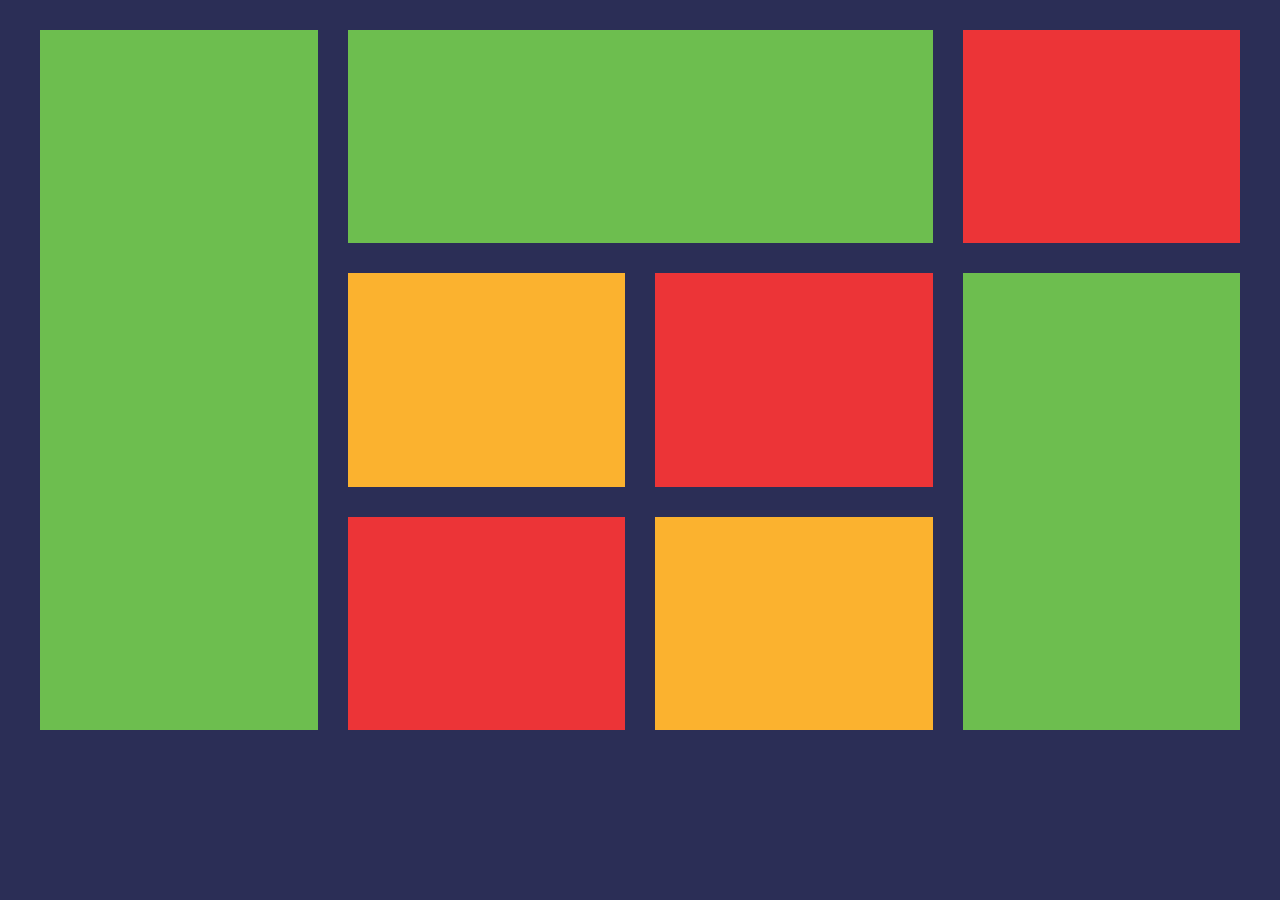
<file: Assignment 8/index.html>
<!DOCTYPE html>
<html lang="en">
<head>
    <meta charset="UTF-8">
    <meta name="viewport" content="width=device-width, initial-scale=1.0">
    <title>Grid</title>
    <link rel="stylesheet" href="./style.css">

</head>
<body>
    
    <div class="container">
        <div class="children bg-green" id="Box-1"></div>
        <div class="children bg-green" id="Box-2"></div>
        <div class="children bg-red" id="Box-3"></div>
        <div class="children bg-yellow" id="Box-4"></div>
        <div class="children bg-red" id="Box-5"></div>
        <div class="children bg-green" id="Box-6"></div>
        <div class="children bg-red" id="Box-7"></div>
        <div class="children bg-yellow" id="Box-8"></div>
    </div>
</body>
</html>
</file>
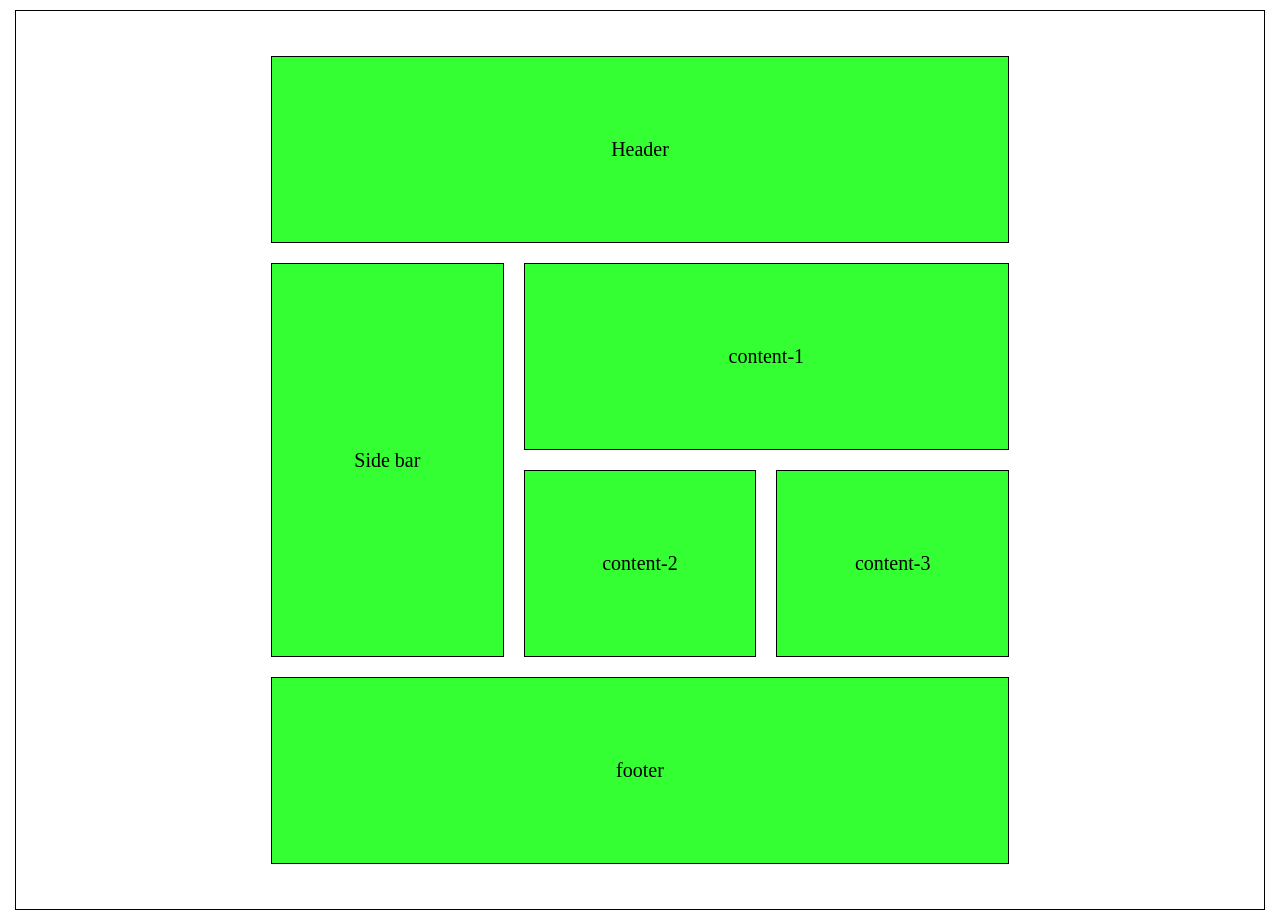
<file: Assignment 9/grid.html>
<!DOCTYPE html>
<html lang="en">
<head>
    <meta charset="UTF-8">
    <meta name="viewport" content="width=device-width, initial-scale=1.0">
    <title>grid</title>
    <link rel="stylesheet" href="grid.css">
</head>
<body>
    <div class="container">
        <div class="children bg-green" id="box-1">Header</div>
        <div class="children bg-green" id="box-2">Side bar</div>
        <div class="children bg-green" id="box-3">content-1</div>
        <div class="children bg-green" id="box-4">content-2</div>
        <div class="children bg-green" id="box-5">content-3</div>
        <div class="children bg-green" id="box-6">footer</div>
    
    </div>
</body>
</html>
</file>
<file: Assignment 8/style.css>
*{  
    margin: 10px;  
    padding: 0;
    box-sizing: border-box;
}

html{
    font-size: 62.5%;
}
 
body{
    background-color: #2b2e56;
    color: #ffffff;
    font-size: 4rem;
}


.bg-green{
    background-color:  #6dbe4f;
}


.bg-red{
    background-color:   #ec3437;
}

.bg-yellow{
    background-color: #fbb22f;
}


.container{
    height: 80vh;
    padding: 40 250;

    display: grid;
    grid-template-columns: repeat(4, 1fr);
    gap: 10px;
}

.children{
    boarder-radius: 10px;   
}

#Box-2{
    grid-column: 2 / 4;
}

#Box-1{
    grid-column: 1 / 2;
    grid-row: 1 / 4;
}

#Box-6{
    grid-column: 4 / 5;
    grid-row: 2 / 4;
}
</file>
<file: Assignment 9/grid.css>
*{
    margin: 5px;
    padding: 0;
    box-sizing: border-box; 
    text-align: center;
    
  
}
div{
    border: 1px solid black;
    padding: 20px;
}   

html{
    font-size: 62.5%;
}

body{
    font-size: 2rem;
}
.children{
    display: flex;
    justify-content: center;
    align-items: center;
}

.container{
    height: 100vh;
    padding: 40px 250px;

    display: grid;
    grid-template-columns: repeat(3, 1fr);
    gap: 10px;
}

.bg-green{
    background-color: #34ff33;
}

#box-1{
    grid-column: 1 / 4;
}
#box-2{
    grid-column: 1 / 2;
    grid-row: 2 / 4;
}
#box-3{
    grid-column: 2 / 4;
}


#box-6{
    grid-column: 1 / 4;
}
</file>
